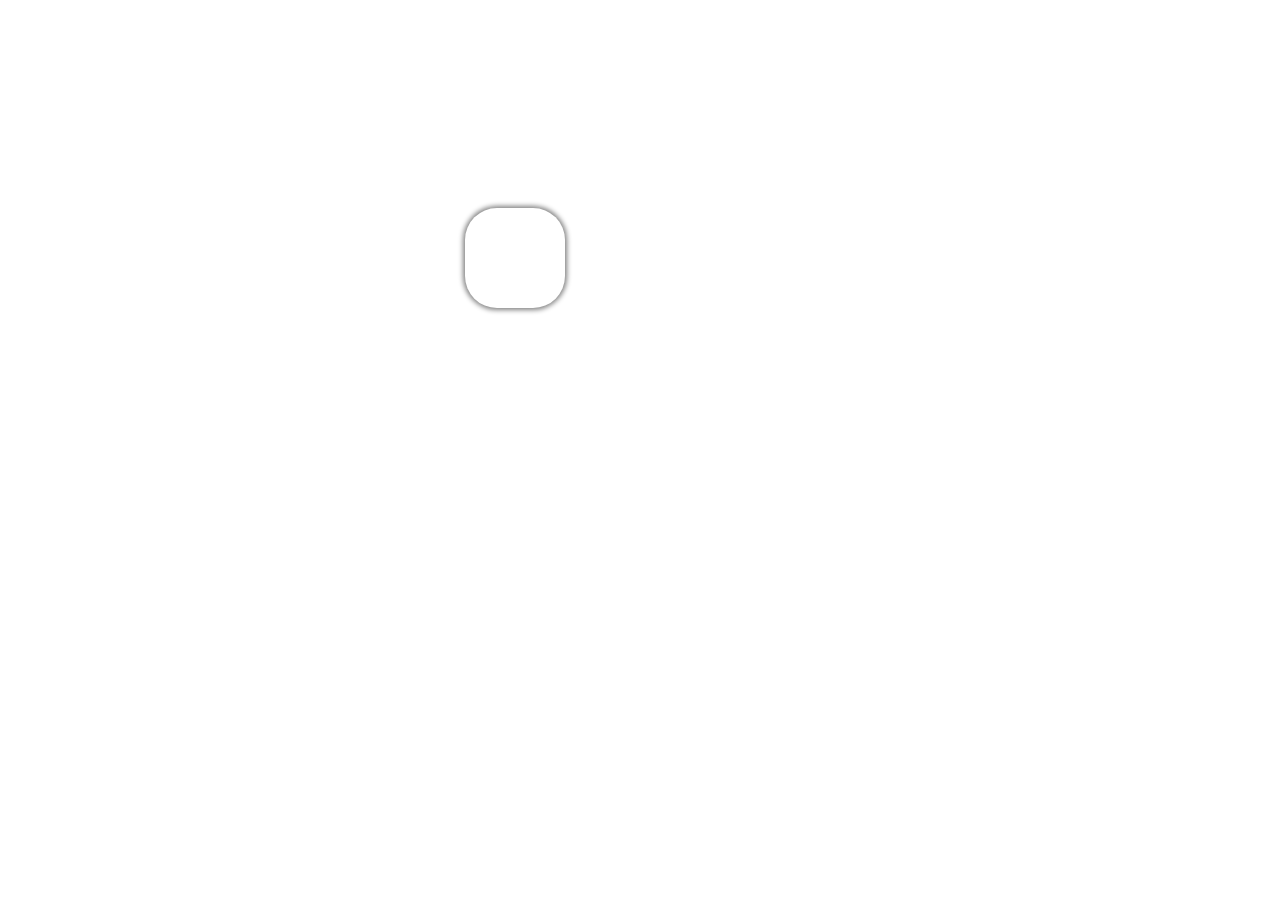
<file: dia12/index.html>
<!DOCTYPE html>
<html lang="pt-br">
    <head>
        <meta charset="UTF-8">
        <meta name="viewport" content="width-device-width, initial-scale-1.0">
        <title>Dia 12 :: 100 Dias De Código</title>
        <link rel="stylesheet" href="style.css">
    </head>
    <body>
        <div class="container">
            <div class="card">
                <div class="front-side">

                </div>
                <div class="back-side">
                    <h1>Este carro está a venda</h1>
                    <p>texto aleatório: hfnibvibc eb cliebcilkehcb  jkrc be
                        ibjhvuvjhvl bvhvjjhvlhv jhlvjlhljhbilbbkbkb blkbkbkb
                        Qubbvçovçvl n coçicvncvcnvoinv voeçrcvnoçvn
                    </p>
                </div>
            </div>
        </div>
    </body>
    </html>
</file>
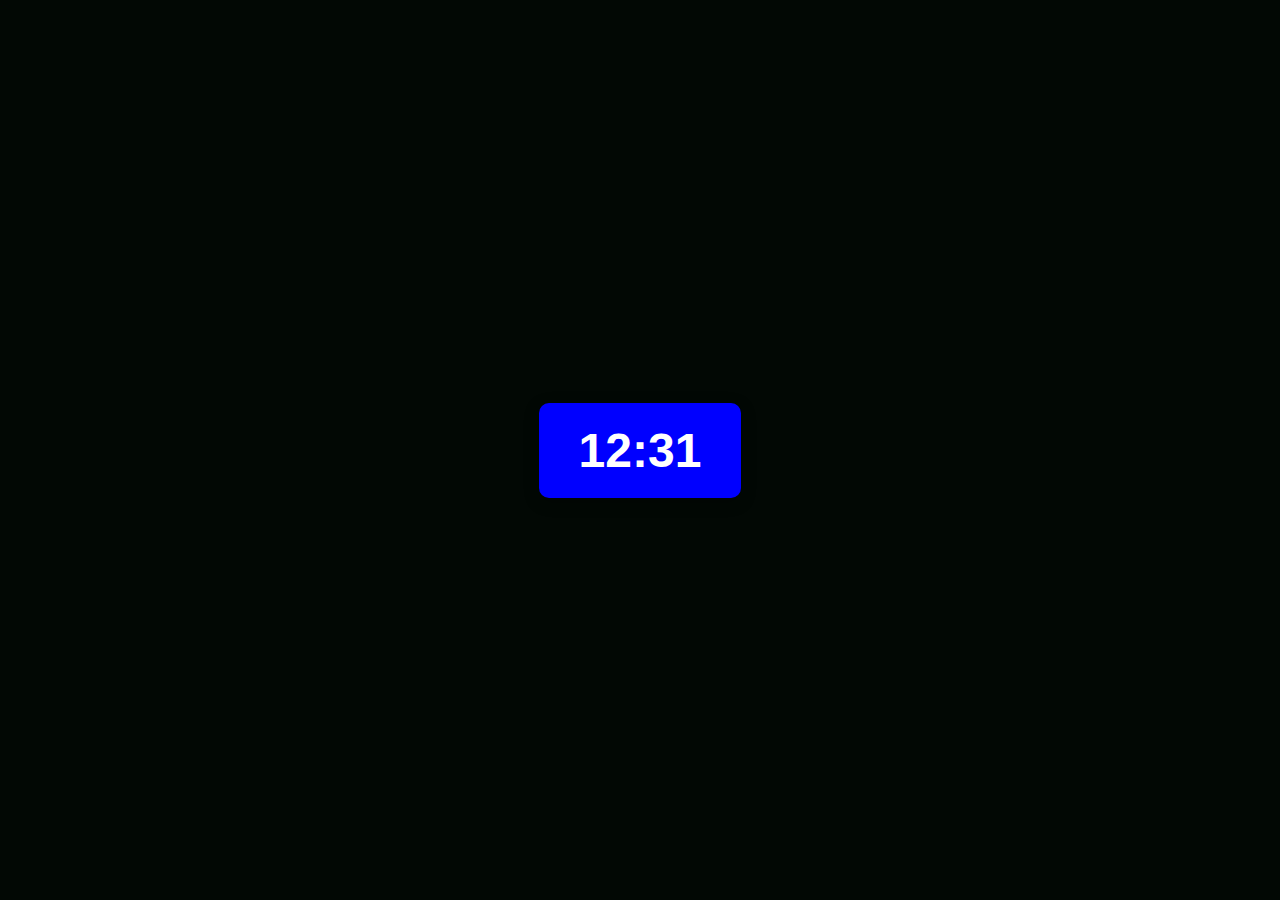
<file: dia13/index.html>
<!DOCTYPE html>
<html lang="pt-br">
    <head>
        <meta charset="UTF-8">
        <meta name="viewport" content="width-device-width, initial-scale-1.0">
        <title>Dia 13 :: 100 Dias De Código</title>
        <link rel="stylesheet" href="style.css">
    </head>
    <body>
        <div class="digital-clock">
            <h1 id="clock"></h1>
        </div>
        <script src="main.js"></script>
    </body>
</html>
</file>
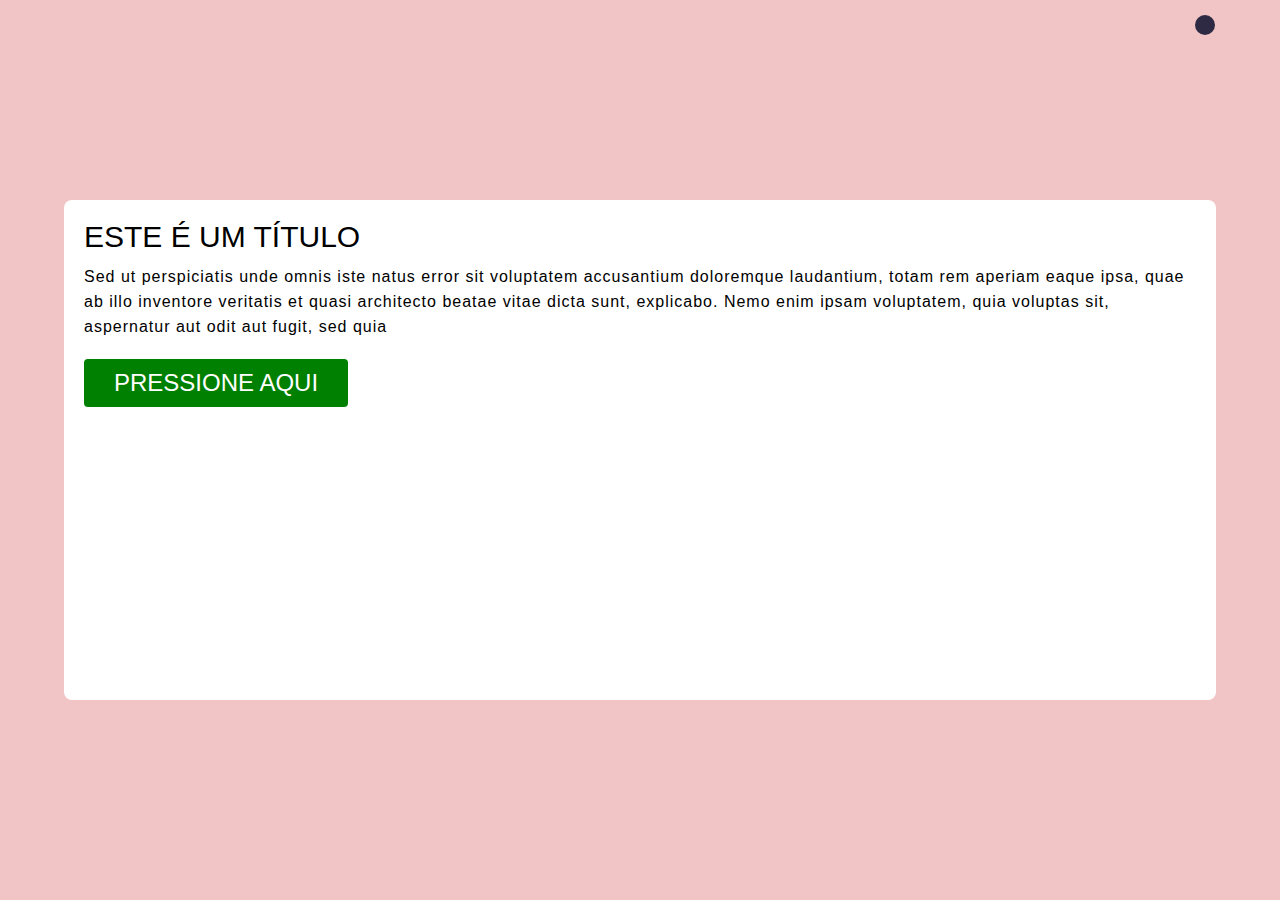
<file: dia14/index.html>
<!DOCTYPE html>
<html lang="pt-br">
    <head>
        <meta charset="UTF-8">
        <meta name="viewport" content="width=device-width, initial-scale=1.0">
        <title>Dia 14 - 100 Dias De Código</title>
        <link rel="stylesheet" href="style.css">
    </head>
    <body data-theme="light">
        <section>
            <div class="container">
                <h1>Este é um título</h1>
                <p>Sed ut perspiciatis unde omnis iste natus error sit voluptatem accusantium doloremque laudantium, 
                totam rem aperiam eaque ipsa, quae ab illo inventore veritatis et quasi architecto beatae vitae dicta sunt,
                explicabo. Nemo enim ipsam voluptatem, quia voluptas sit, aspernatur aut odit aut fugit, sed quia </p>
                <button>Pressione Aqui</button>
            </div>
        </section>
        
        <div class="theme-switcher">
            <input type="checkbox" id="switcher">
            <label for="switcher">Trocar</label>
        </div>

        <script src="main.js"></script>
    </body>
</html>
</file>
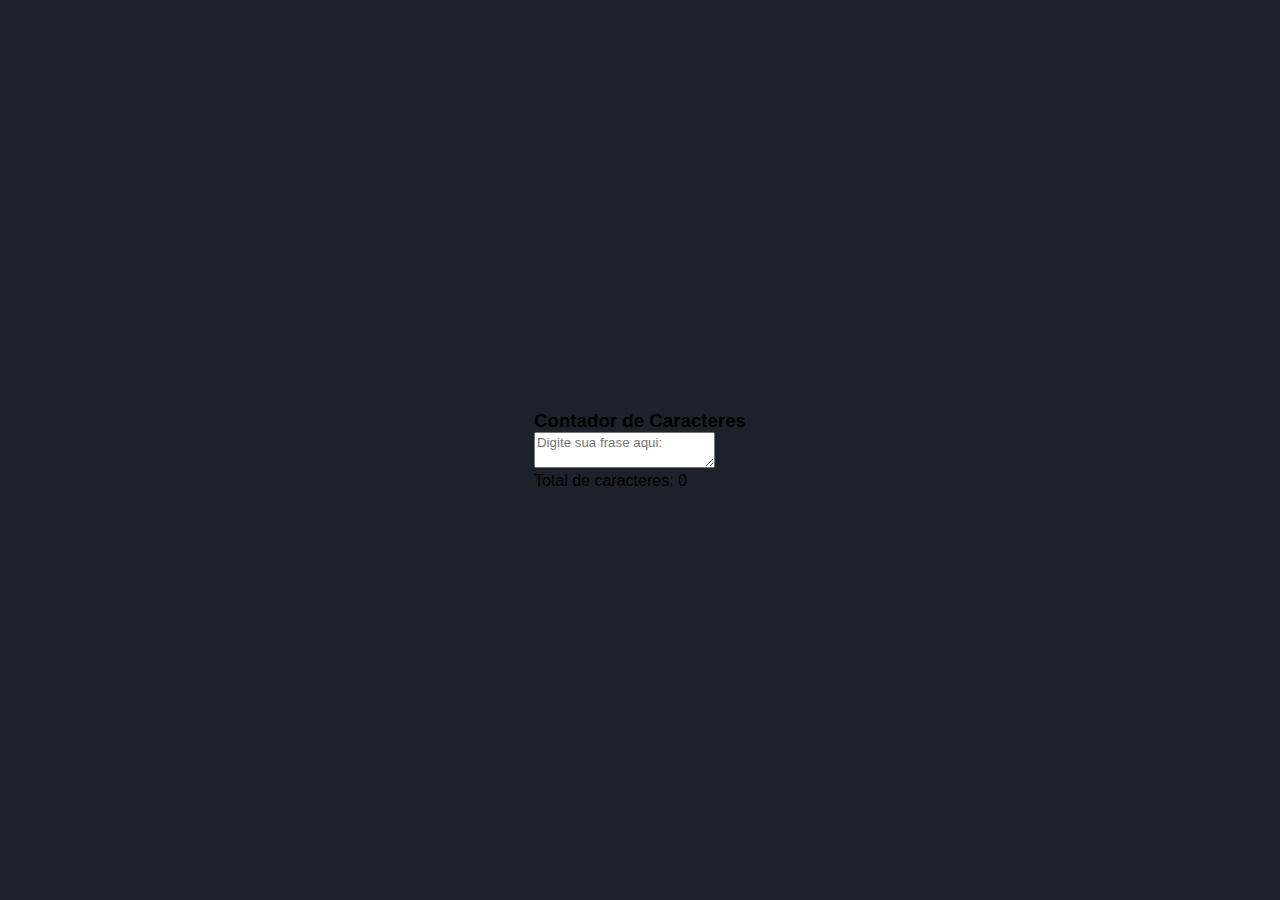
<file: dia15/index.html>
<!DOCTYPE html>
<html lang="pt-br">
    <head>
        <meta charset="UTF-8">
        <meta name="viewport" content="width=device-width, initial-scale=1.0">
        <title>Dia 15 - 100 Dias De Código</title>
        <link rel="stylesheet" href="style.css">
    </head>
    <body>
        <div class="container">
            <h3>Contador de Caracteres</h3>
            <textarea placeholder="Digite sua frase aqui:" onkeyup=""></textarea>
            <p>Total de caracteres: <span class="count">0</span></p>
        </div>



        <script src="main.js"></script>
    </body>
</html>
</file>
<file: dia12/style.css>
body {
    height: 100vh;
    overflow: hidden;
    color: white;
    display: flex;
    justify-content: center; 
    align-items: center;
}

.container {
    width: 350px;
    height: 500px;
    perspective: 800px;
}

.card {
    height: 100px;
    width: 100px;
    position: relative;
    transition: transform 1500ms;
    transform-style: preserve-3d;
}

.front-side, .back-side {
    height: 100%;
    width: 100%;
    border-radius: 2rem;
    box-shadow: 0 0 5px 2px grey;
    position: absolute;
    backface-visibility: hidden;
}

.front-side {
    background-size: 100% 100%;
    background-image: url('https://www.autossegredos.com.br/wp-content/uploads/2013/09/Chevrolet-Celta-Advantage-2014-1-1024x565.jpg')
}

.back-side {
    background-color: black;
    transform: rotateY(180deg);
    display: flex;
    align-items: center;
    justify-content: center;
    flex-direction: column;
    gap: 5rem;
}

.container: hover > .card {
    cursor: pointer;
    transform: rotateY(180deg);
}
</file>
<file: dia13/style.css>
* {
    margin: 0;
    padding: 0;
    box-sizing: border-box;
    background: rgb(2, 8, 4);
    font-family: Arial, sans-serif;
}

.digital-clock {
    display: flex;
    justify-content: center;
    align-items: center;
    height: 100vh;
    color: white;
}

#clock {
    background-color: blue;
    padding: 20px 40px;
    text-align: center;
    font-size: 48px;
    border-radius: 10px;
    box-shadow: 0 4px 15px rgb(0, 0, 0, 0.3);
}
</file>
<file: dia14/style.css>
* {
    margin: 0;
    padding: 0;
    box-sizing: border-box;
}

body {
    font-family: Arial, Helvetica, sans-serif;

}

body[data-theme="light"] {
    --cor1: rgb(241, 197, 197);
    --cor2: white;
    --cor3: white;
    --cor4: rgb(110, 80, 80);
}

body[data-theme="dark"] {
    --cor1: #1e1f26;
    --cor2: #292c33;
    --cor3: rgb(39, 40, 42);
    --cor4: rgb(186, 186, 202);
}

section {
    background-color: var(--cor1);
    min-height: 100vh;
    width: 100%;
    display: flex;
    justify-content: center;
    align-items: center;
}

.container {
    width: 90%;
    margin: 0 auto;
    background-color: var(--cor2);
    border-radius: 8px;
    padding: 20px;
    height: 500px;
}

h1 {
    font-size: 30px;
    font-weight: 500;
    text-transform: uppercase;
}

p {
    margin-top: 10px;
    font-size: 16px;
    font-weight: 500;
    letter-spacing: 1px;
    line-height: 25px;
}

button {
    background-color: green;
    padding: 10px 30px;
    border: none;
    font-size: 24px;
    text-transform: uppercase;
    color: var(--cor3);
    border-radius: 4px;
    margin-top: 20px;
    cursor: pointer;
}

.theme-switcher {
        position: absolute;
        right: 30px;
        top: 10px;
}

input {
    width: 0;
    height: 0;
    display: none;
    visibility: hidden;
}

label {
    cursor: pointer;
    display: block;
    text-indent: -9999px;
    height: 30px;
    width: 60px;
    border-radius: 50px;
    background-color: rgb(red, green, blue);
    transition: 0.5 ease background-color;
}

label::after {
    position: absolute;
    content: "";
    width: 20px;
    height: 20px;
    border-radius: 50px;
    top: 50%;
    left: 5px;
    transform: translateY(-50%);
    background-color: rgb(46, 42, 68);
    transition: 0.5 ease;
}

input:checked + label::after {
    left: calc(100% - 2.5px);
    background-color: aliceblue;
}

input:checked + label {
    background-color: rgb(25, 26, 37);
    border: 2px solid whitesmoke;
}
</file>
<file: dia15/style.css>
* {
    margin: 0;
    padding: o;
    box-sizing: border-box;
    font-family: 'Poppins', sans-serif;
}

body {
    height: 100vh;
    display: flex;
    justify-content: center;
    align-items: center;
    background: #1d212b;
}

.img-slider {
    position: relative;
    width: 800px;
    height: 500px;
    margin: 10px;
    background-color: #1d212b;
}

.img-slider .slide {
    z-index: 1;
    position: absolute;
    width: 100%;
    clip-path: circle(0% at 50%);
}

.img-slider .slide.active {
    z-index: 1;
    clip-path: circle(150% at 0 50%);
    transition: 1s;
    transition-property: clip-path;
}

.img-slider .slide img {
    z-index: 1;
    width: 100%;
    border-radius: 5px;
}

.img-slider .slide .info {
    position: absolute;
    top: 0;
    padding: 15px 30px;
}

.img-slider .slide .info h2 {
    color: #fff;
    font-size: 45px;
    text-transform: uppercase;
    font-style: 800;
    letter-spacing: 2px;
}

.img-slider .slide .info p {
    color: #fff;
    font-size: 16px;
    width: 60%;
    padding: 10px;
    border-radius: 4px;
    background: rgba(0, 0, 0, 0.5);
}

.img-slider .navigation {
    z-index: 2;
    position: absolute;
    display: flex;
    bottom: 30px;
    left: 50%;
    transform: translate(-50px);
}

.img-slider .navigation .btn {
    background-color: rgb(255, 255, 255, 0.8);
    box-shadow: 0 0 2px rgba(0, 0, 0, 0.8);
    width: 12px;
    margin: 10px;
    border: 50%;
    cursor: pointer;
}

.img-slider .navigation .btn.active {
    background: #2696e9;
    box-shadow: 0 0 2px rgba(0, 0, 0, 0.5);
}
</file>
